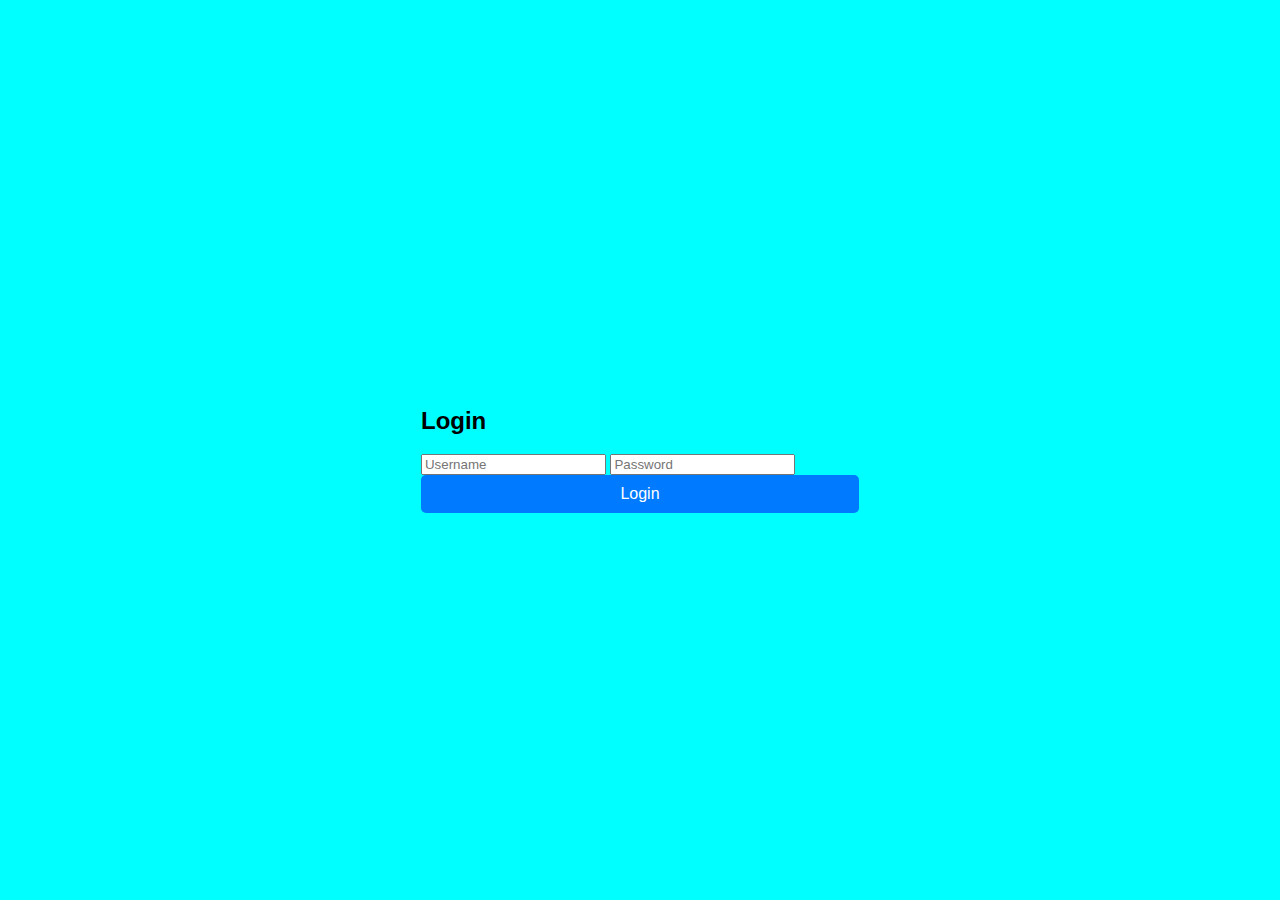
<file: index.html>
<!DOCTYPE html>
<html lang="en">
<head>
    <meta charset="UTF-8">

    <title>Login Page</title>

    <style>
        body {
            font-family: Arial, sans-serif;
            background-color: aqua;
            display: flex;
            justify-content: center;
            align-items: center;
            height: 100vh;
            margin: 0;
        
        
        }
        .login-container button {
            width: 100%;
            padding: 10px;
            background-color: #007BFF;
            border: none;
            color: white;
            border-radius: 5px;
            cursor: pointer;
            font-size: 16px;

        }
    </style>
</head>
<body>
    
    <div class="login-container">
        <h2>Login</h2>
        <form>
            <input type="text" placeholder="Username" required>
            <input type="password" placeholder="Password" required>
            <button type="submit">Login</button>
        </form>
    </div>
</body>
</html>
</file>
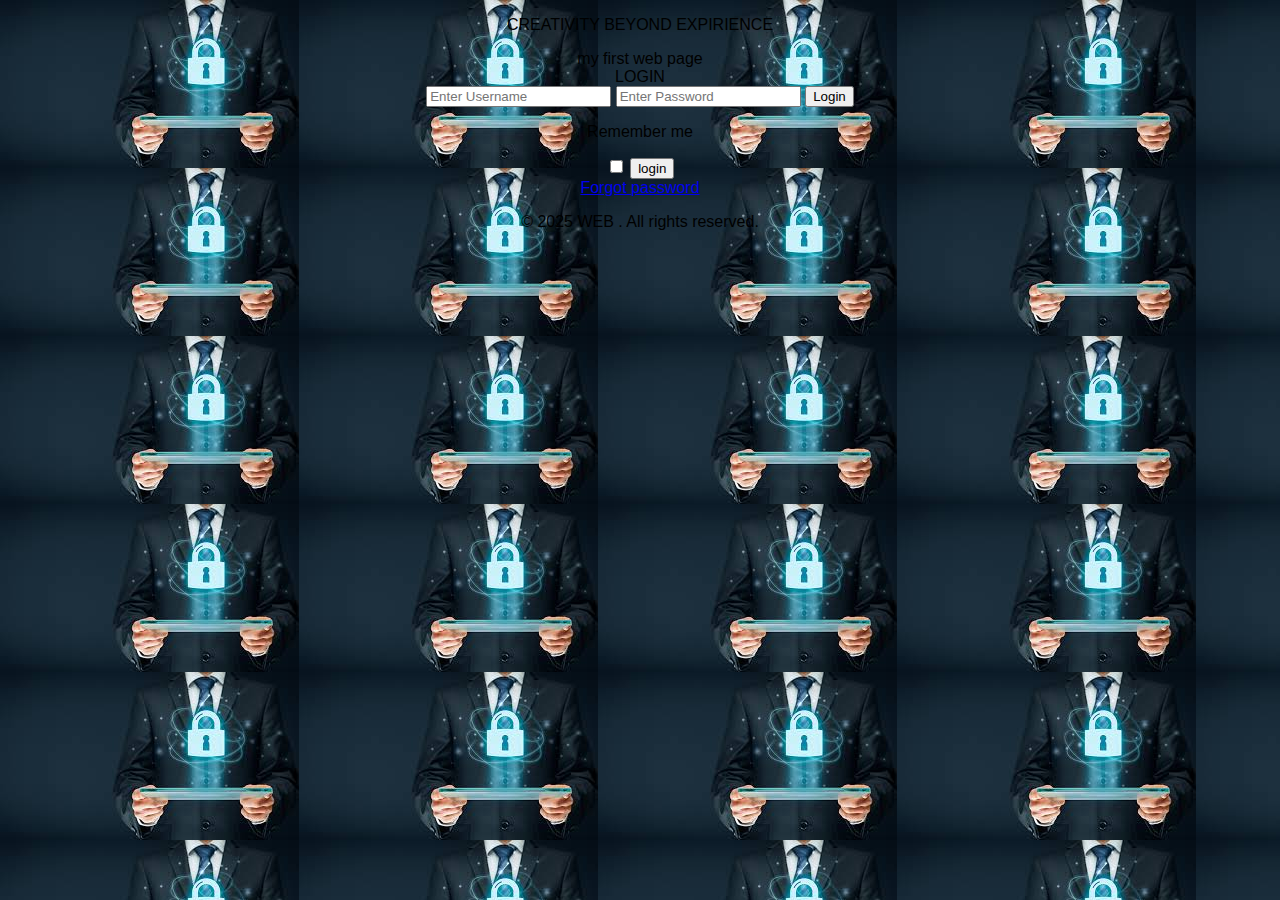
<file: jotham.html>
<!DOCTYPE html>
<html lang="en">
<head>
    <meta charset="UTF-8">

<title>LOGIN PAGE</title>
<link rel="stylesheet"href="style.css">
<style>
      body{
           font-family: 'Franklin Gothic Medium', 'Arial Narrow', Arial, sans-serif;
           background-color: aqua;
           justify-content: center;
           align-items: center;
           -im4AAQSkZJRgABAQAcYFhUXFRUYHiggGBolGxcVITEhJSkrLi4uFx8zODMtNygtLisBCgoKDg0OGBAQGimHR0tLSstLS0tLSsrLS0tLS0tKy0tLS0tKy0rLS0tLS0tLS0tKy0tLS0tLS0tLy0tKy0rLf/AABEIALEBHAMBIgACEQEDEQH/xAAbAAABBQEBAAAAAAAAAAAAAAABAAIEBQYDB//EAEwQAAEDAQQECQkDCgUDBQAAAAEAAgMRBBIhMQUGQVETImFxgZGxwfAHMjM0cnOhstEUQlIjJENidIKSs8LhFSU1k6IXU6MWRGN1g//EABkBAQEBAQEBAAAAAAAAAAAAAAABAgMFBP/EACgRAQEAAgEEAgAFBQAAAAAAAAABAhExAxIhQQRREzJxgfAiwdHh8f/aAAwDAQACEQMRAD8AdRGiScF6O3n6C6iAiEU2aBFJJAkQgjVEFJCqSA1QqggVUOqhVMJTVUdKhNL01CiaTY8IheQonBVAvJXki1NLCgdeSqEwsKFwqpun1CV4LndTJHtaKuIaN7iAPihuu/CBDhQqS1aw2ZmF++d0Yr8clGi0zaJnBtnszsSBfeHODQTmWtx7VjLqYTmt49PO8RpOFC4z26NmL3Nb7RAVVFq7pWf0kjYQdgIHy4npVjYvJzFnPM+Q7Q3AfHPqXK/Ix9R2x+Pl7qBJrNBeDI70riaBrBmTkMaKJHpu2zmlmshp+JwJ+lOkLd2LVixxDiQMqNruMa9KtImANAG7uXHLr5V2x6GM5ecx6r6Tn9PPwTT90HZ7LcD0q0sXk+szcZXySnqb1YraUQouVyt5dJjJwrbHomCCgijaylSDmamgOJ5h1KYPp2J0u3m7wm/27Co0emvz6+0p23xyJr/HWgzYKNVxqivQ08/btVG8uFUqq6NpFUiVHqUrxTRt1L00yLnVBGdunCppmTaJXVU8gZihfKNxODFU1TMUhXeuoanBqbO1yAKcGrpRIhTa6NpypUUK1aXs0fnys5mm8fgoTdYTIbtns8spoTU8UGgJwz3LNzxnNamGV4i7CTn0xJAG85KpZYdLzZMjswO00rTpqVKh1Ae8g2q1Pk/VbWnQT9FyvyMfTrPj5XlytWnrNHnK0nczjH4YKtfrI95u2ezSSHYXYfAfVbKw6o2OOg4IPLRQOkxNCXE1pgcTt3q8hszGCjGtaNzQAPguV+Rl6dZ8fH283i0XpafMNgb/AAmnTxgrGHyesc4umtEsgvOoPvXakAFxzw5FvXNTGDtd8xXO55XmuuOGOPEUlg1TsUXmwNJ3v43wOHwVyyIAUAAG4CgXWiRCy0ZG3AJwHchHkPG1J7gBUkADEk4ADlQB2XQo0tqYy61x4xGDG4vdzNGNOXJVn+KSWlxjsgpGMH2p44vKIxtPL/[base64]/[base64]/ilJcforuz2VjOKxrWAAYNAAzO5SgEAMTzDvWGzbiDW8Y8w/qXUBNbmeYd6A0Qpj0HuTkNvQe5A4BNeMucdoT01+znHaEBQeMCnLnaJWsY573BrWtLnOcaNa0Ykk7kQ8bEVkbZ5Q9HxijXyTEbIWEg8znUHxXLQPlBitVobZhBJHfrce5zTVwBdQgZYA7StdtO6Njt6PoiSvPfKZp+12eeGGzSujD4ySGNaXucHUwJBOW5Y7/C9LWvF0dtmB/7xc1nRwhDepWYbm9pctPborTG+oY9jy2l4NcCW1yrTJZfT+vlmssjoHRzSSMpUMDQ0VAcOM4jYRkEzycavWixxyi0NY0yOYWta4OIABBrTAZqn8qmr1Wi3xNxbRswG1taMf0E0PIRuSSb0W3W2/wBHW2OeJk8RvMe0OaeQ7DuIyI5FkdcdLOlf9jgq7EB93N8mxg5Ac+XmVBqTpaez2KWp4j33bPXzhJQ8M4fqirf3ieVaPUbRVa2t4rm2Ou/77u7rV12+Ut34aLQmi47PHcZUkklzj5zjXbzDBWBCbHl19pTlho0hMjGA5gupCbGMAgYQlRPIQogjzZdfYUynG6B2uXSbLr7Cuf3urtKADLxuXaLJctnjcusWSDKAp1VyBRC+/[base64]/BObG3ESEE0q4gfdOKgagaqWixOkdNJFdkaBwURcaOaagkkAZFw6VA0ZoGG2WvSEU9+6y0NeAx12pIlGJ3K6huuc3lUbeF2yOuV4znyC/d2kNAIr0r0W8CARiDdIO8GlF5t5RNWLHZbGH2eG47hWi+XOc4tLX1BLidw6l6FYT+RjP6kfY1MtalhN+2c1M099otNujqSBKHx1y4MDgcOT8m0/vLp5TZCNHS0JFTE002tMjahZWyfmOnHM81kziOS5OL4pzSUHQtT5Th/l0vtQ/zGq6/qib8VmtWfJzDNZ4rRNaJfyjGPuRBrbocK0vOBr1Ba/ROpthszhLHCTI3Fsj3uc4GhxArQdS76leoWX3MfYrrx8Fm5WrMZFVpfTtksrgbRKyMlpLQQS8iorQNBJVRY9frHNPHZoRM8yOuh9wNjBzxvEO2blm/K1DftNjZWl8OZXdekYK/FX+g/[base64]/vdXeu0ww6+xctpPjNANnjcnsTT46kQUGQvI1TQ0pwYV6LzPIrpCeMOcdqYI10ijxHOFLVm2vZkE5/07QhHkOYIyd47V5z03l+udftkueNzeP0bMjiKcp5QrPRstoFnjB0lZbJHQ3WAMdKW1wzoa829VeupH26RlReIjN2tS4XG7iHU5Bu5VN0PZ6RtuaIfPJiXSz1Y0uJrUCQc27Jby/LF6P5r/r+6+1WlgMzwy3T2uS5V3CXuCa2oxaCMDWmRWoGZ5h3qm0A21hx4az2Wzx3TdZDS/[base64]/wCX2U//AAsxU9+l7MHtiNogvuIa2PhG33OOAAbWpXiVl1a0nKxrBZrUWgYNkqxgHIJCAFqdTNQrXHaYrRaAyJkZv3A4Okc4DiijcAK4nHYs3CT2vdfo/wArcly02OQit0PdQZm6+MqTbPKtGPQ2SR3LK9rPg0OV9rjqgLfJC50xiEbZAQ1gcXXi05kimW45qDZfJhYW+e+0S8jnho/4AH4pLjryXe/[base64]/g+icxuI5wud9OY/Ec4Q8NhGMBzDsRfl0jtSjyHMOxF+XSO0L4HoqDTDrYJHcHPY7PHQceX0pNMa1wPIqG0WiOv5xpqR2fFsooDl+CoU/WBkH2lxOjp7XJRtXi8IaUwFRh8EyzC2A/m+irJB+tKWl2zHChUt/nl9OGpP+T/ADXbVAWIzONn+1SP4Mgzz1ult5uFcMa02bCtaBieYdpVRoWLSF8utT7PcukCOEGofUUNSMqXtu1XIGJ5h2lI49S7v8qHpps32eX7OaS8G/gzgfyl03c8M15A6PTloOI0gcKUN6JtRycUL22ibTjdH1W8ctOVm3n3k61UtUE77Vam8GSwsaxzg97i4gkuLSaUDd+1abQug3QWq1Wlz2uFpcxzWAGrBHezO2t/4K+ohtHT3JcrVk0NEx+XSF0omvGCypEIBgAoAANwyT6JEIGMGA5u5OokwYBOQcyMeg9ydRKmPQe5OKAUQaM+dPKDRnzogEJUTqIOIGZA50DWDDxypUUZ+krOwceeFvtSMG/eVDl1msLc7VB0PB7FdVLYtKJNGHjes7Nrzo5uH2ivsskPxu0UJ/lHsAwBmccfNaN/K4K9t+k7sftr6IOWL/6ixH0dktb+Zo/pqmnXW1O9Hou0n2r4/oTtp3xsZgom7m7ws1Z9N6VlewGwcGy8C5znAUjOf3q4A1y2DBaT8PMf6VLNLLs7+3em/wBuxO8dqDUVkkQhRGi+55+hRZmOdBObSoQ02kWQ5h2IuGHSO0IxDAcw7EXDDpHaF8D0QSAxHT3JwCNMR0oHAIAY9Cjz6Ss8fpJ4We29o7Sq6bW3R7M7VEfZq75QVdJtd0TQMehZeTyg2AVuvlfuuMOPXTb2KH/1Fiwu2W0vNMcGtFdtMTgmjcbdNIxHT2LCHXq2Odcj0c+pBc285x4ooDgBjiR1hE6Z02/[base64]/CD2p4XyzsvlLhrSOyzvNMnEN7AVyOvVtf6HRx5yXv7AFom2djbWA1jW/kHeaAPvt3K1om4mr9sMdN6dk82zRx//AJkEfxkqKWaZkmZDPanWcPbI+9FdFAyleKwt2uaM9q9Euqm0kPzqD3Np7YFZUsUh1Pmd6TSdtfjsJG2n3nOQGoNnNDJNapPae3l3NWlt9pdG0vbG6QA1c1nn0r90bcVIaagHmzzyKd1Xsx+maZqLo8ZxSO9qWTdyEKWzVOwD/wBrEfaBdtH4iVdnbzdwSPjrU3V7Z9K+HQVkaRdstmbllEyuZ5FJis0ba3WMbh91oGzkXfb45UPHwUC8diIz8b0vHYkD46UCZl43FcnZ9B/pXVuXjcVydn0HuVB+veg1Hfz96aTkiMLJpaztzmj6DXsUZ+sVmGAe5x3Na4n4rTjV2xsnia2zx0McxIIvVIMVM+c9a7NsUTbcwMjjaPs8mDWgCvCM3Bdvxq4/gz7ZJunL3o7NaX8zaLoy22xx4lgm/eqO5ejBqdRZ/FyanRxZEaU027zbLZoxvcST8XdyDrNpyTzrTBENzWt7bpWvARoue3XTHHVrSD/SaTmHJHeA+FEv/QTHemtVol5z9SVsgFC0rbuCY5wxIFbpFb2NKVqKJumox9h1OsgtcsLmve1sUTwHu+89zwcqfhC0kOqtiblZ2dNT2lRo7MJbZM2UZ2eyuIBwDg+Q4dK0aUij0LomzgSUhiwmlA4jcBewCuo4WjJoHMAFD0R+l9/J3KwCUirtDfzuH3M/zwKzp3KvtHrcPuZ/mgVkhHOUcU8x7FD1f9Vg9zF8jVOkyPMexQdXfVYPcxfI1D2nqit8spngEjGta200Y4EkvBs09SRTDE06Cr5UmlbRems7bjxSc8c3briIpQaUNdu0JCrtAopFRVa/1xvuH/CRislWyeuM9xL/ADI/qrIKoSpdKtP2qA1NOCtAphQeix8bldKo0t6xZ/YtHZH9EhU8jPn70qZeN6J8daW0eN6igkdnSkMvG4pHx1IFt8b0ETt8bUj9O9EDb45EN/Olv5u5I+PgqHNGxcXdx7P7Lu3MeNpXA7PH3SgcubhlzJ5+vYE1wQcZh+cQ+7n7YVHf6+z9mk/msUmb1iH3U/zQqM8fn7f2Z/8ANYqi3RQRWVcrTOI2OkdUhoJIaKuoNwXLRlvbOzhGNe0VIo8AOw5ATvXPTfq8vsOUHU71f992ym7Yir0LMa62iRkb3BrC0R4kuo4G8BlSnTVaYKj1oAMbgcQWZHnQDRcl62vccL1lsxwyxdIVoFR2MUt8oGH5tZ8BkBflV4rUiDoj9N7+TsCnhQNE5ze/d8rFPCgrrR61D7q0fNArL+yrbT61B7q0dsCslSA/I83cqvQM7W2WCpPoYzgCaC6Nw5CrR5ABJwFMTuFFktCW0NjbHIYWUs8dHvNS6gIDWNNMuNWhOPwQvLSvtrAKku6GuPYFR2qdjp4CK1+0OGI2BkhHzVXW26UicABNARVp803TU7eNiAMekKs+1xulsrGvY4tmyaMRWN+Jx5kkS1s0ikko0rJj+eRcsE/wkh+qs1VT+uw+4tP8yzK1CtSEqrSg/L2fmnHW1p7laqq0qfy9m55R/wCMnuQqdXx1JfXvQGzxuRpnz96gGweNhSPjqCJHjoSIz8bkDXeOtHb1d6RCIGPjlVDPHwSP17QiAiR39xQAZ+N64uGXP/SV3pyeKrm9uXP/AEkIA7x1BA7ec9qedvjcmH6oOM3rMXup/mhUd3rzf2Z/81i6Tzs+0xG83CKbbkS6H+6q7daQ+2N4KYM/N5G8I0g3X32ltQc8q0QaVOCjMtUeXCNJG0kCqeLXF/3I/wCJv1QG0Qte0sdWjgQaGhoeVc7DYo4W3IxQVrQknE55rnFbo+NelZ5zqcYHi1wyXRtuiP6RnWFBJVHrP5jvY71Pm0tAzOWPl43mioGPXtoqbWHSETmvY2pIjBBLaNJriATtywRU6y/6hL+zWf55Vdqkshrb5SMfzaz5e3KrtWpEDRPnT+/[base64]/wAoD3K0Cq7X61Af1LQP5R7laVVZhKn04Ky2Yb3yjDOhhfl1K3J8dKpdYZQx9nkIJuyPwbSvGje3vSFQrPqwGin2mc8tRuAT7PolrXXX8M/jXbzpCBSl4GjSMdilxaVBa08G/jDez8JO/kXK1aRuku4N+DgaVb+Ajeiu7tCQEjB4oQfSSY5/rI/4PBTzX/7su72k0aUNfRH+Ju9QZ9Z42cV7Q0/hc7HaK4NyqCgnnQ8H4X/7ku4frIR6FgFcHnjONTJJteTTzuWipoNaow43g8hxv0fLCDFGWjBowwqK4nacdi5WbTjo7TI5zxLZZnN4N7XGR8UmF4XRU3K7suaqqL//AAiD8Lv9yTl/WTX6FgrW67AHC+/[base64]/x8nsqik1k89vNN87FV2n0fQO5JJT0I7u9cLRmejuSSWK1OFTL6c87vmUfTHp5fbd2oJIPUdRP9Ob7En82RY7SXrdp/aJfnKSS2zVvov0z/dR/M9XTEkkRHsPpD+0t+Rq1A8daCSVYg2r1mD2Z+yNQ9N5SfufNEikg86t2fSe163fk79Sj9p/aUklZyVr35lMKSSqAub9qSSCptvrNn9mfsYrNJJZAKpNaMofe/wBJSSQRLL5sXT/LcmaUyPR8rkUkU+XzXcx71j9avPj9g/zHJJIKvWbzx/8AXx9hWw8nH+nQe1J/Nckkr7GK1w/SftcvzKJL6Obx+JJJWcX9Vy9fo0OonrUnuv6o111k9Zf43JJLd/M4zj91az7vP9EHZ9J7UElUf//Z:
           .footer {
    color: #333; /* Semicolon added */
    background-color: #f1f1f1;
}
      }
      
</style>

    <title>Login Page</title>

</head>

<body>
    <p>CREATIVITY BEYOND EXPIRIENCE</p>
    <div class="login-container"
    <h1>my  first web page  </h1>
        <legend>LOGIN</legend>
        <form action="dashboard.html" method="POST">
        
            <input type="text" name="username" placeholder="Enter Username" required>
            <input type="password" name="password" placeholder="Enter Password" required>
            
            <button type="submit">Login</button>
            <p>Remember me</p>
            <input type="checkbox">
            <button>login</button>
        </form>
    <div class="forgot-password">
    <a href="#">Forgot password</a>
    </div>
</div>
<footer>
    <p>&copy; 2025 WEB . All rights reserved.</p>
</footer>
</body>
</html>
</file>
<file: style.css>
body{
    background-color: bisque;
    text-align: center;
    background-image:url([data-uri]) ;
background-repeat: no repeat;
body {
    font-size: 16px;
    color: #333;
}







}
</file>
